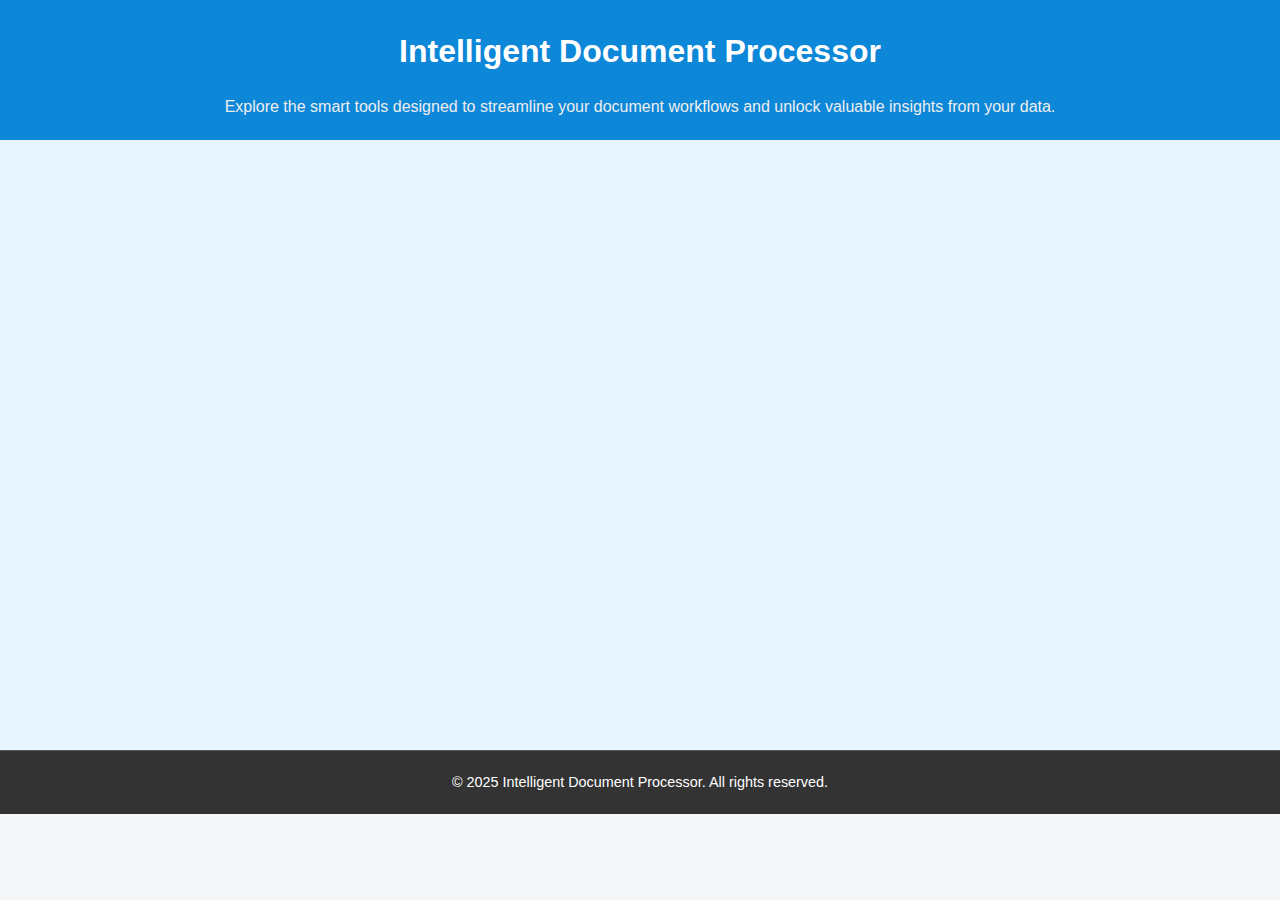
<file: templates/main/index.html>
<!DOCTYPE html>
<html lang="en">
<head>
    <meta charset="UTF-8">
    <meta name="viewport" content="width=device-width, initial-scale=1.0">
    <title>Intelligent Document Processor</title>
    <link rel="stylesheet" href="/static/styles.css">
</head>
<body>
    <header class="header">
        <div class="container">
            <h1>Intelligent Document Processor</h1>
            <p>Explore the smart tools designed to streamline your document workflows and unlock valuable insights from your data.</p>
        </div>
    </header>

    <main class="main-content">
        <div class="container">

            <div class="module-card" data-target="/summary/">
                <div class="card-front">
                    <span class="emoji">📝</span>
                    <h3>Summarizer</h3>
                </div>
                <div class="card-back">
                    <p>Generate concise and informative summaries of long articles or documents, saving you time and effort.</p>
                    <a href="/summary/" class="module-button">Go to Summarizer</a>
                </div>
            </div>

            <div class="module-card" data-target="/ner/">
                <div class="card-front">
                    <span class="emoji">#️⃣</span>
                    <h3>Named Entity Recognition</h3>
                </div>
                <div class="card-back">
                    <p>Identify and classify key entities in your text, such as names of people, organizations, locations, dates, and more.</p>
                    <a href="/ner/" class="module-button">Go to NER</a>
                </div>
            </div>

            <div class="module-card" data-target="/plagiarism/">
                <div class="card-front">
                    <span class="emoji">📄</span>
                    <h3>Academic Plagiarism Checker</h3>
                </div>
                <div class="card-back">
                    <p>Quickly and accurately checks the students assignement submissions for any instances of plagiarism, ensuring originality and academic integrity.</p>
                    <a href="/plagiarism/" class="module-button">Go to Plagiarism Detector</a>
                </div>
            </div>

            <div class="module-card" data-target="/translation/">
                <div class="card-front">
                    <span class="emoji">🌐</span>
                    <h3>Translator(English-Hindi-Marathi)</h3>
                </div>
                <div class="card-back">
                    <p>Translate text seamlessly between English ,Hindi and Marathi, breaking down communication barriers with ease.</p>
                    <a href="/translation/" class="module-button">Go to Translator</a>
                </div>
            </div>

            <div class="module-card" data-target="/chatbot/">
                <div class="card-front">
                    <span class="emoji">💬</span>
                    <h3>PDF Chatbot</h3>
                </div>
                <div class="card-back">
                    <p>Interact with our intelligent AI assistant to get answers, generate ideas, and have engaging conversations.</p>
                    <a href="/chatbot/" class="module-button">Go to Chatbot</a>
                </div>
            </div>
        </div>
    </main>

    <footer class="footer">
        <div class="container">
            <p>&copy; 2025 Intelligent Document Processor. All rights reserved.</p>
        </div>
    </footer>

    <script src="/static/script.js"></script>
</body>
</html>
</file>
<file: static/styles.css>
body {
  font-family: 'Segoe UI', Tahoma, Geneva, Verdana, sans-serif;
  margin: 0;
  padding: 0;
  background-color: #f4f6f8;
  color: #333;
  line-height: 1.6;
  overflow-x: hidden;
}

.container {
  max-width: 1200px;
  margin: 0 auto;
  padding: 0 20px;
}

/* Header */
.header {
  background-color: #0d87d8;
  color: white;
  padding: 5px 0;
  text-align: center;
  box-shadow: 0 2px 4px rgba(0, 0, 0, 0.1);
}

.header h1 {
  margin-bottom: 5px;
  font-size: 2em;
}

.header p {
  font-size: 1em;
  color: #eee;
}

/* Main Content */
.main-content {
  padding: 30px 0;
  background-color: #e8f4ff;
}

.main-content .container {
  display: grid;
  grid-template-columns: repeat(auto-fit, minmax(280px, 1fr));
  gap: 30px;
  align-items: stretch;
}

/* Module Card with Flip Effect */
.module-card {
  background-color: #fff;
  border-radius: 10px;
  box-shadow: 0 6px 12px rgba(0, 0, 0, 0.15);
  overflow: hidden;
  cursor: pointer;
  perspective: 1000px;
  height: 260px;
  position: relative;
}

.module-card:hover {
  transform: translateY(-8px);
  box-shadow: 0 12px 24px rgba(0, 0, 0, 0.2);
}

.card-front, .card-back {
  position: absolute;
  top: 0;
  left: 0;
  width: 100%;
  height: 100%;
  display: flex;
  flex-direction: column;
  justify-content: flex-start; 
  align-items: center;
  padding: 20px;
  box-sizing: border-box;
  text-align: center;
  backface-visibility: hidden;
  transition: transform 0.6s ease-in-out;
}

.card-front {
  background-color: #fff;
  color: #333;
  transform: rotateY(0deg);
}

.module-card:hover .card-front {
  transform: rotateY(180deg);
}

.card-back {
  background-color: #00bcd4;
  color: white;
  transform: rotateY(-180deg);
  overflow: hidden;
}

.module-card:hover .card-back {
  transform: rotateY(0deg);
}

.card-front .emoji {
  font-size: 3em;
  margin-bottom: 30px;
  color: #00bcd4;
}

.card-front h3 {
  margin-bottom: 20px;
  font-size: 1.3em;
}

.card-front span {
  font-size: 1em;
  color: #777;
}

.card-back p {
  font-size: 1em;
  flex-grow: 1;
  overflow-y: auto;
  margin-bottom: 15px;
  max-height: 120px;
}

/* Button */
.module-button {
  display: inline-block;
  padding: 8px 16px;
  background-color: #fff;
  color: #00bcd4;
  text-decoration: none;
  border-radius: 5px;
  font-size: 0.95em;
  transition: background-color 0.2s ease, color 0.2s ease;
  margin-top: auto;
}

.module-button:hover {
  background-color: #0097a7;
  color: white;
}

/* Footer */
.footer {
  background-color: #333;
  color: white;
  text-align: center;
  padding: 20px 0;
  border-top: 1px solid #555;
  font-size: 0.9em;
}

.footer p {
  margin: 0;
}

/* Responsive Design */
@media (max-width: 768px) {
  .header h1 {
    font-size: 1.6em;
  }

  .header p {
    font-size: 0.85em;
  }

  .main-content .container {
    grid-template-columns: 1fr;
    padding: 0 15px;
  }

  .module-card {
    height: auto;
    display: block;
    perspective: none;
  }

  .card-front, .card-back {
    position: static;
    height: auto;
    padding: 15px;
    display: flex;
    flex-direction: column;
    align-items: center;
    justify-content: center;
    transform: none !important;
  }

  .card-back {
    margin-top: 10px;
    border-radius: 0 0 10px 10px;
  }

  .card-back p {
    overflow-y: auto;
    margin-bottom: 10px;
    max-height: none;
  }

  .module-button {
    margin-top: 10px;
  }
}
</file>
